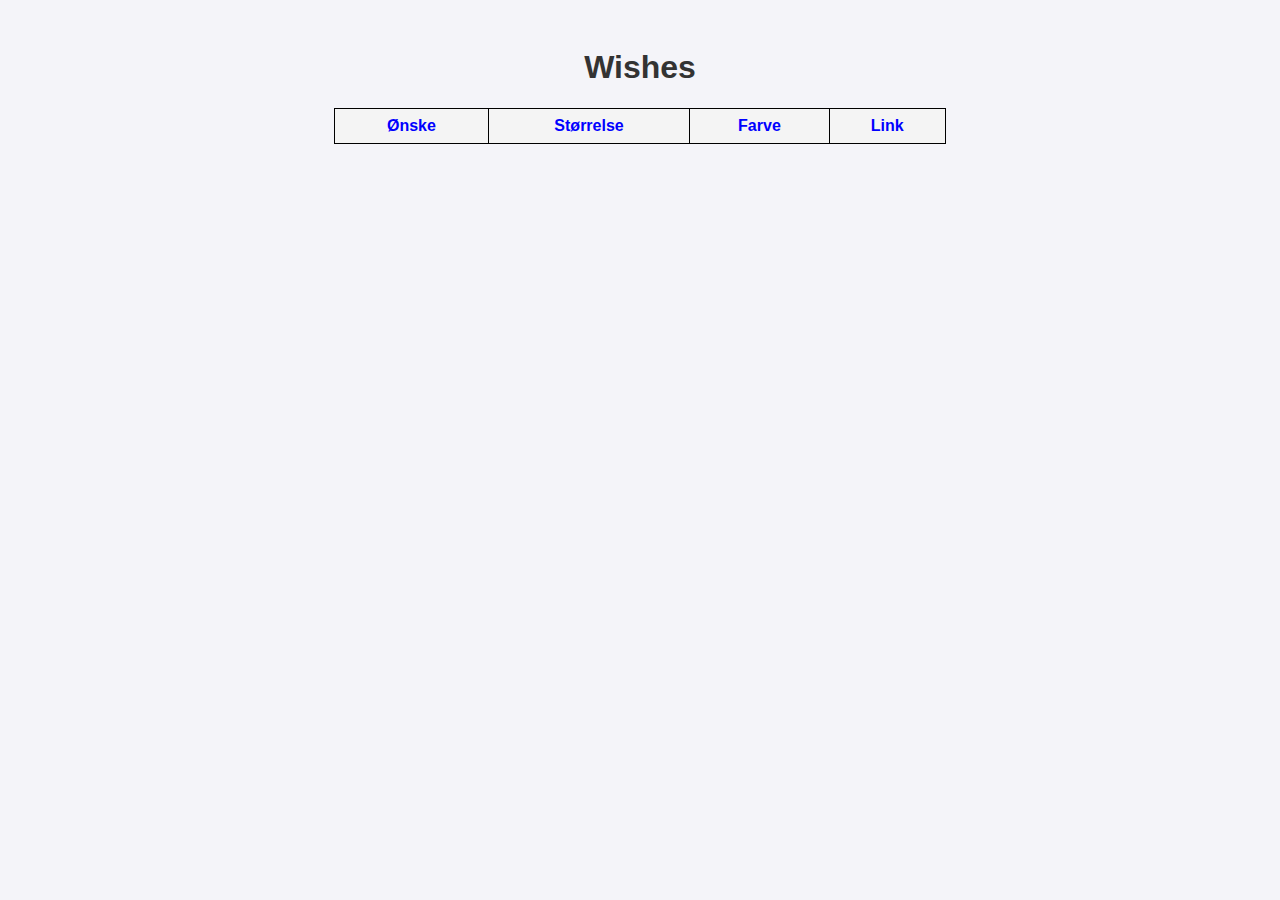
<file: index.html>
<!DOCTYPE html>
<html lang="dk">
<head>
    <meta charset="UTF-8">
    <meta name="viewport" content="width=device-width, initial-scale=1.0">
    <title>Wishes</title>
    <link rel="stylesheet" href="css/index.css">
    <script src="js/retrievewishes.js" defer></script>
</head>
<body>
    <h1>Wishes</h1>
    <ul id="wishes-list"></ul>

    <table>
        <thead>
            <tr>
                <th>Ønske</th>
                <th>Størrelse</th>
                <th>Farve</th>
                <th>Link</th>
            </tr>
        </thead>
        <tbody id="wishes-table-body">
            <!-- <tr>
                <td>Row 1, Col 1</td>.
                <td>Row 1, Col 2</td>
                <td>Row 1, Col 3</td>
                <td>Row 1, Col 4</td>
            </tr>
            <tr>
                <td>Row 2, Col 1</td>
                <td>Row 2, Col 2</td>
                <td>Row 2, Col 3</td>
                <td>Row 2, Col 4</td>
            </tr> -->
        </tbody>
    </table>
</body>
</html>
</file>
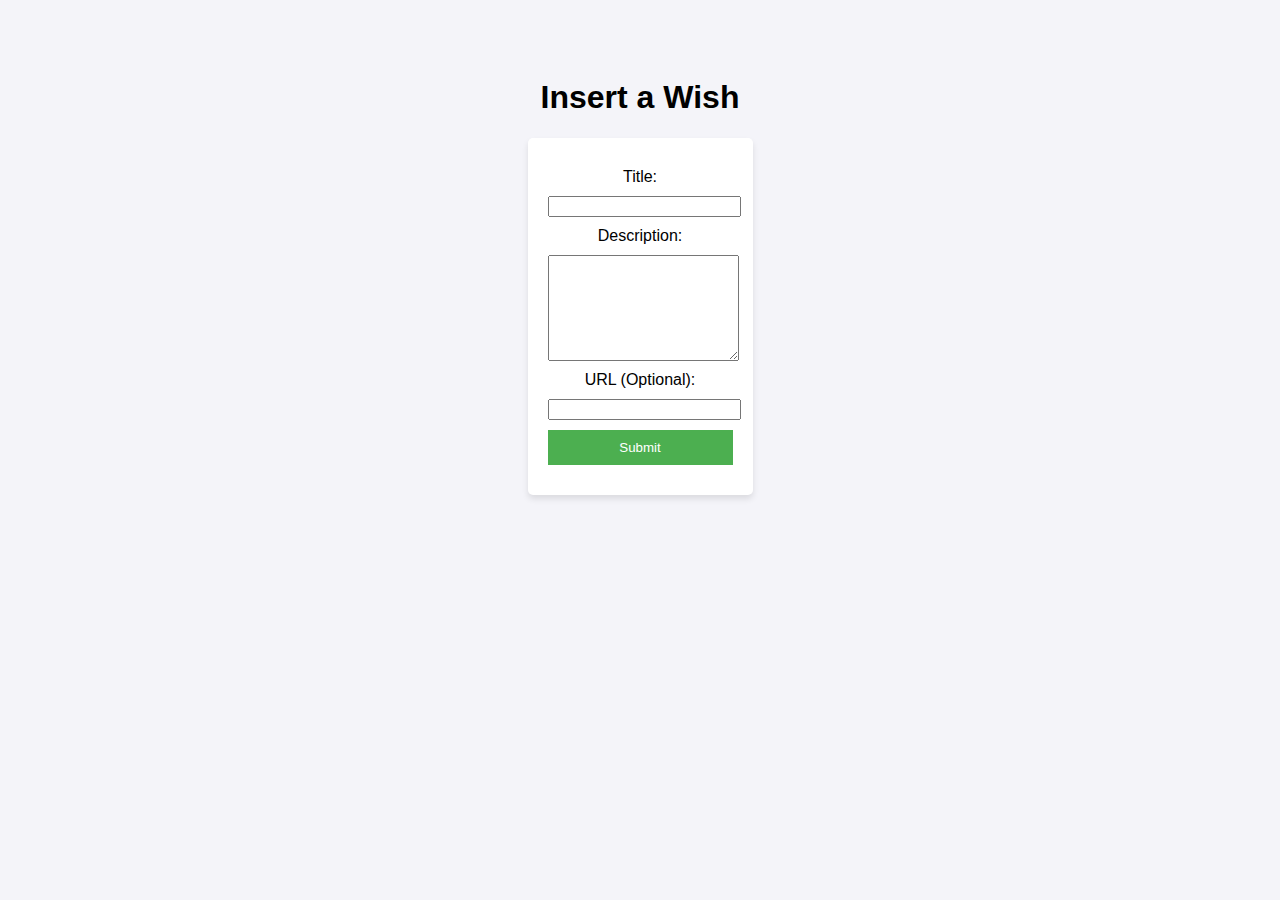
<file: insertwish.html>
<!DOCTYPE html>
<html lang="dk">
<head>
    <meta charset="UTF-8">
    <meta name="viewport" content="width=device-width, initial-scale=1.0">
    <title>Insert Wish</title>
    <style>
        body {
            font-family: Arial, sans-serif;
            background-color: #f4f4f9;
            text-align: center;
            padding: 50px;
        }
        form {
            background: #fff;
            padding: 20px;
            border-radius: 5px;
            display: inline-block;
            box-shadow: 0 4px 6px rgba(0, 0, 0, 0.1);
        }
        label, input, textarea, button {
            display: block;
            margin: 10px 0;
            width: 100%;
        }
        textarea {
            height: 100px;
        }
        button {
            background-color: #4CAF50;
            color: white;
            border: none;
            padding: 10px;
            cursor: pointer;
        }
        button:hover {
            background-color: #45a049;
            color: white;
        }
    </style>
</head>
<body>
    <h1>Insert a Wish</h1>
    <form method="POST" action="insertwish.php">
        <label for="title">Title:</label>
        <input type="text" name="title" id="title" required>
        <label for="description">Description:</label>
        <textarea name="description" id="description" required></textarea>
        <label for="url">URL (Optional):</label>
        <input type="url" name="url" id="url">
        <button type="submit">Submit</button>
    </form>
</body>
</html>
</file>
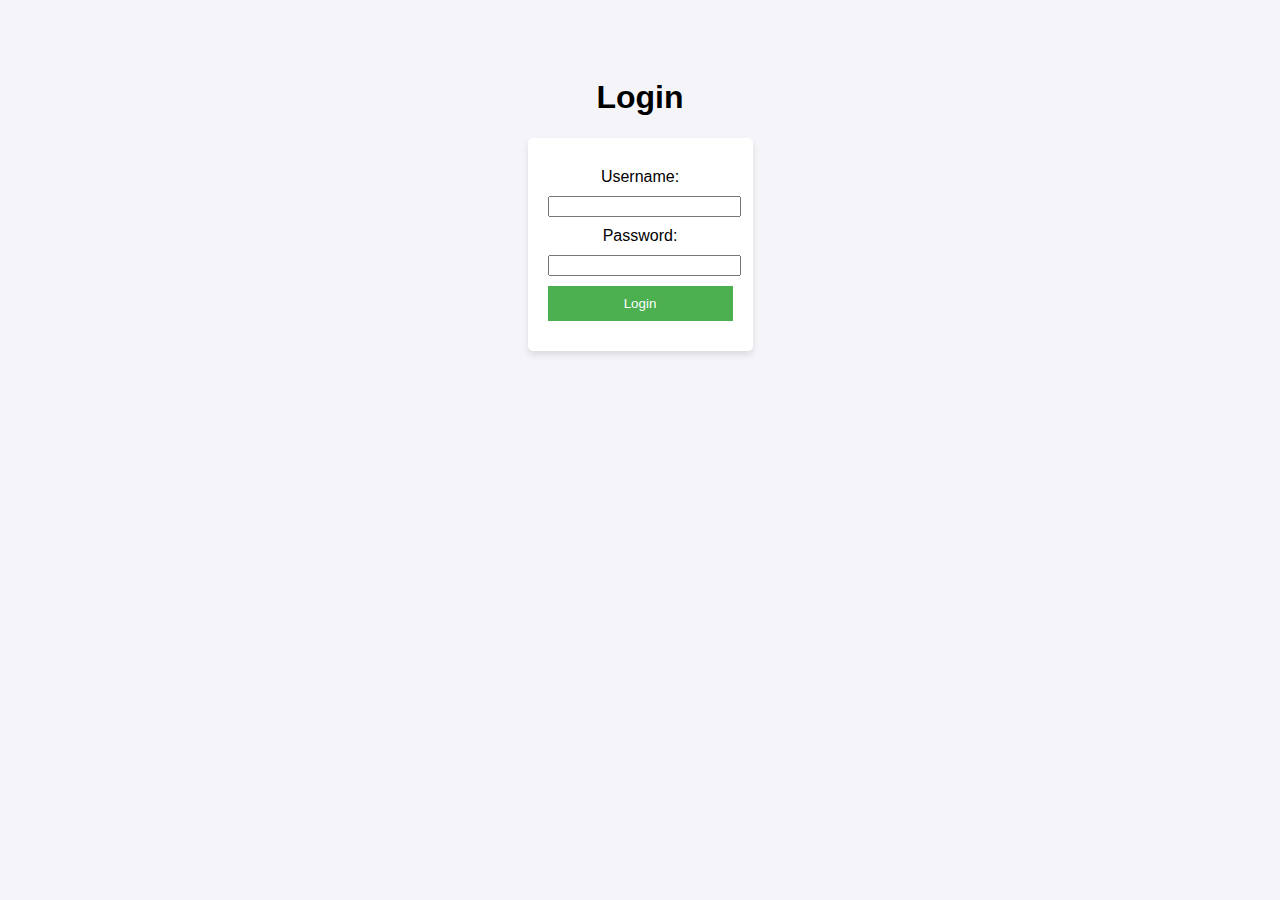
<file: login.html>
<!DOCTYPE html>
<html lang="dk">
<head>
    <meta charset="UTF-8">
    <meta name="viewport" content="width=device-width, initial-scale=1.0">
    <title>Login</title>
    <style>
        body {
            font-family: Arial, sans-serif;
            background-color: #f4f4f9;
            text-align: center;
            padding: 50px;
        }
        form {
            background: #fff;
            padding: 20px;
            border-radius: 5px;
            display: inline-block;
            box-shadow: 0 4px 6px rgba(0, 0, 0, 0.1);
        }
        label, input, button {
            display: block;
            margin: 10px 0;
            width: 100%;
        }
        button {
            background-color: #4CAF50;
            color: white;
            border: none;
            padding: 10px;
            cursor: pointer;
        }
        button:hover {
            background-color: #45a049;
            color: white;
        }
    </style>
</head>
<body>
    <h1>Login</h1>
    <form method="POST" action="login.php">
        <label for="username">Username:</label>
        <input type="text" name="username" id="username" required>
        <label for="password">Password:</label>
        <input type="password" name="password" id="password" required>
        <button type="submit">Login</button>
    </form>
</body>
</html>
</file>
<file: css/index.css>
body {
    font-family: Arial, sans-serif;
    background-color: #f4f4f9;
    padding: 20px;
    text-align: center;
}

h1 {
    color: #333;
}

ul {
    list-style-type: none;
    padding: 0;
}

li {
    background: #fff;
    margin: 10px 0;
    padding: 15px;
    border-radius: 5px;
    box-shadow: 0 4px 6px rgba(0, 0, 0, 0.1);
}

table {
    width: 50%;
    border-collapse: collapse;
    margin: 20px auto;
}

th,
td {
    border: 1px solid #000;
    text-align: center;
    padding: 8px;
}

th {
    background-color: #f4f4f4;
    color: blue;
}
</file>
